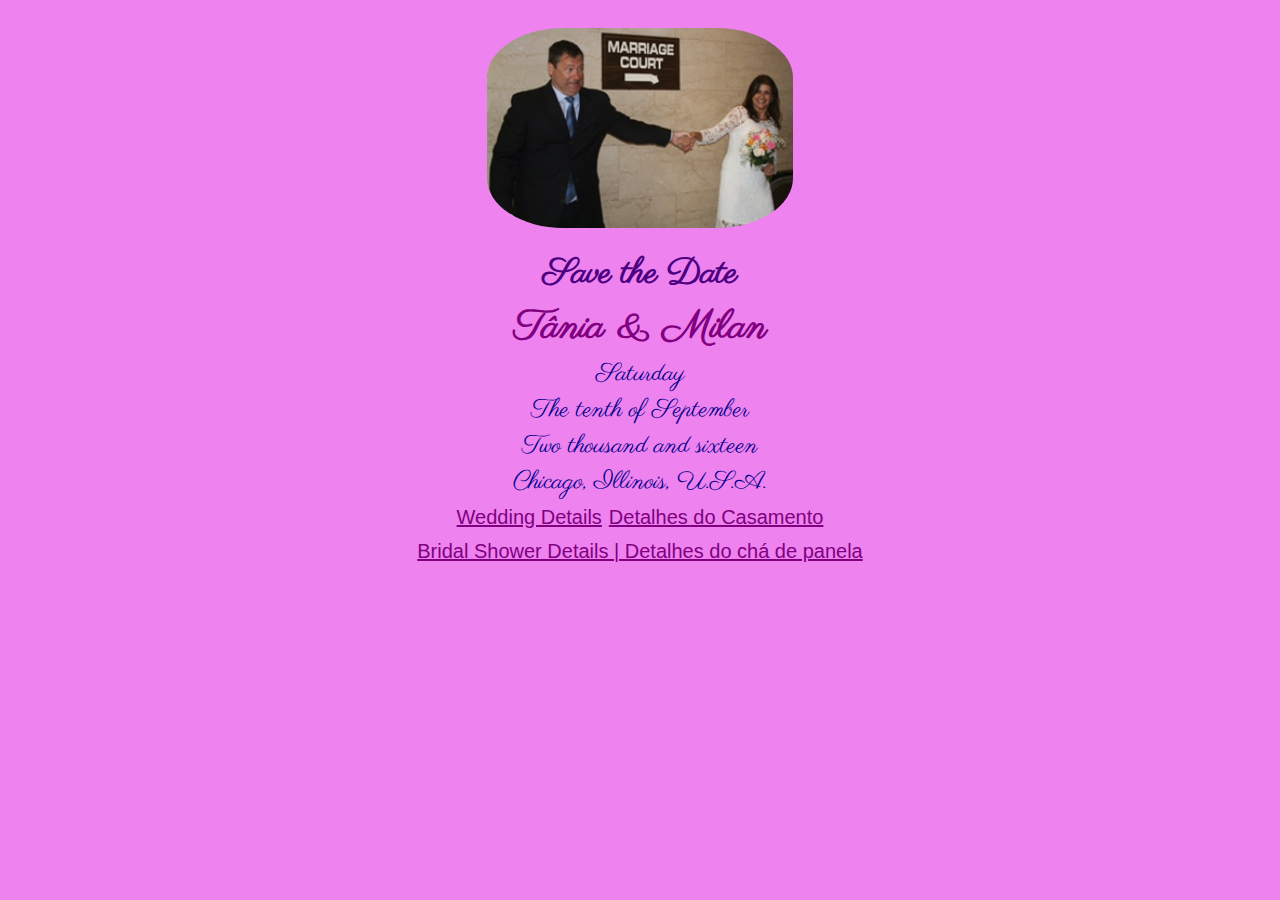
<file: index.html>
<!DOCTYPE html>
<html lang="en">

<head>
    <meta charset="UTF-8">
    <meta name="viewport" content="width=device-width, initial-scale=1.0">
    <title>Tânia & Milan's Wedding</title>
    <link href='https://fonts.googleapis.com/css?family=Parisienne' rel='stylesheet' type='text/css'>
    <link rel="stylesheet" href="style.css">
    <link rel="shortcut icon" href="img/wedding-couple.png">
    <script src="https://ajax.googleapis.com/ajax/libs/jquery/2.2.2/jquery.min.js"></script>
    <script type="text/javascript" src="script.js"></script>
</head>

<body>
    <div id='body_holder'>
        <div id='container'>
            <img src="img/dragging.JPG" alt="proposal picture">
            <section id="content">
                <h3>Save the Date</h3>
                <h1>Tânia & Milan</h1>
                <p>Saturday</p>
                <p>The tenth of September</p>
                <p>Two thousand and sixteen</p>
                <p id="location">Chicago, Illinois, U.S.A.</p>
                <a class='links' href="eng_details.html">Wedding Details</a> <a class='links' href="port_details.html">Detalhes do Casamento</a>
                <br>
                <a class='links' href="shower.html">Bridal Shower Details | Detalhes do chá de panela </a>
                <br>
            </section>
            <!--         <section id="hall-info">
                <p><u>CEREMONY</u>
                    <br><strong>Three o'clock</strong>
                    <br><a href="https://www.google.com/maps/place/Holy+Resurrection+Cathedral/@41.9840473,-87.8306561,16.75z/data=!4m2!3m1!1s0x880fc9891ef54f71:0xfe02f8d762c1c5b6" target="_blank">Holy Resurrection Serbian Orthodox Cathedral</a>
                    <br> 5701 North Redwood Drive
                    <br> Chicago, Illinois 60631
                    <br> U.S.A.
                </p>
            </section>
            <section id="church-info">
                <p>
                    <u>RECEPTION</u>
                    <br> Cocktails: <strong>Six o'clock</strong> | Dinner: <strong>Seven o'clock</strong>
                    <br><a href="https://www.google.com/maps/place/Hall+American+Serbrian/@41.9827944,-87.8283232,18z/data=!4m7!1m4!3m3!1s0x880fc9891ef54f71:0xfe02f8d762c1c5b6!2sHoly+Resurrection+Cathedral!3b1!3m1!1s0x880fc9892a1143fb:0x8a86cdefd7938786" target="_blank">American Serbian Hall</a>
                    <br> 8035 West Serbian Road
                    <br> Chicago, Illinois 60631
                    <br> U.S.A.
                </p>
            </section> -->
        </div>
</body>

</html>
</file>
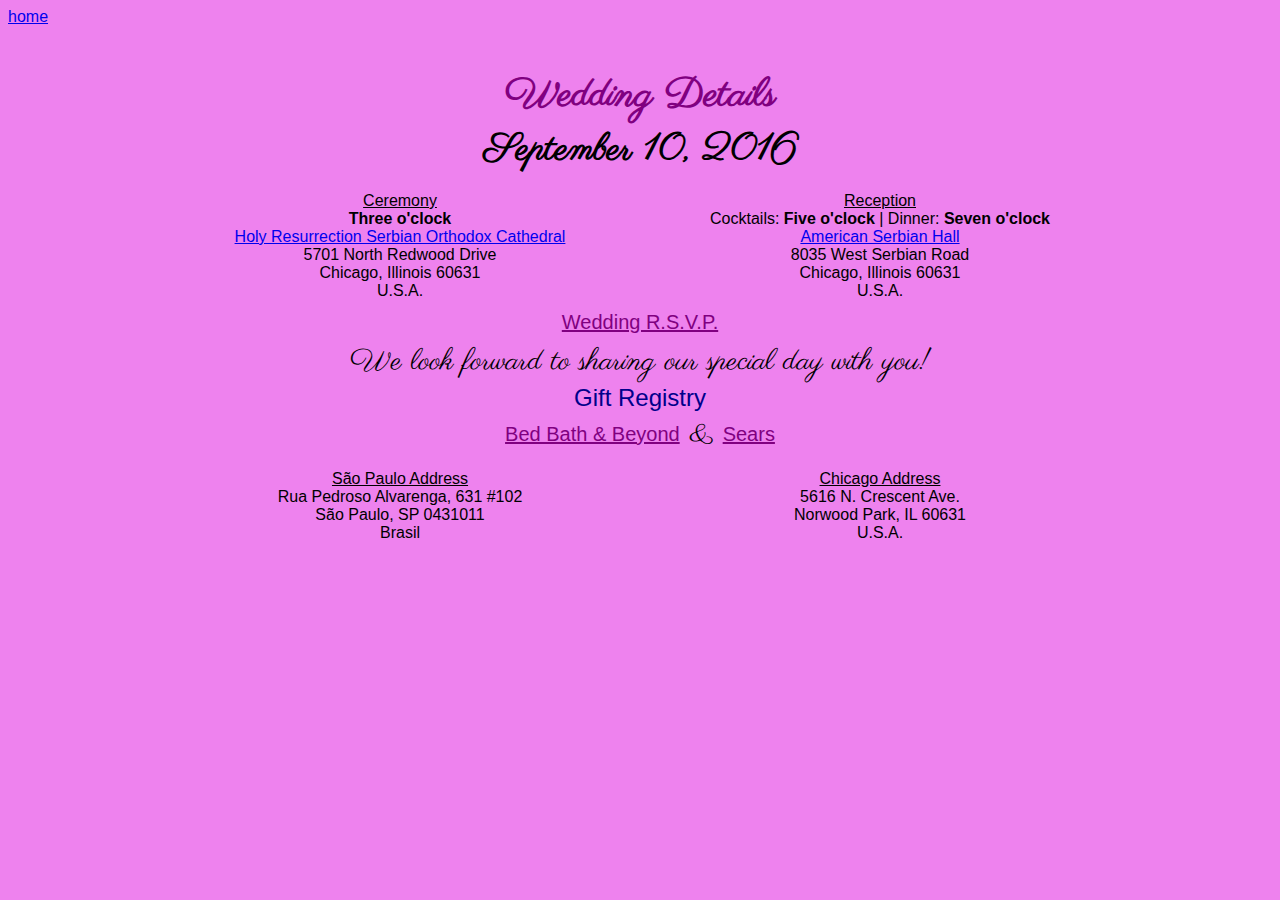
<file: eng_details.html>
<!DOCTYPE html>
<html lang="en">

<head>
    <meta charset="UTF-8">
    <meta name="viewport" content="width=device-width, initial-scale=1.0">
    <title>Milan & Tânia's Wedding</title>
    <link href='https://fonts.googleapis.com/css?family=Parisienne' rel='stylesheet' type='text/css'>
    <link rel="stylesheet" href="style.css">
    <link rel="shortcut icon" href="img/wedding-couple.png">
    <script src="https://ajax.googleapis.com/ajax/libs/jquery/2.2.2/jquery.min.js"></script>
    <script type="text/javascript" src="script.js"></script>
</head>

<body>
    <div id='body_holder'>
        <a href="index.html">home</a>
        <div id='container'>
            <section id="content">
                <h1>Wedding Details</h1>
                <h2>September 10, 2016</h2>
            </section>
            <section id="church-info">
                <p><u>Ceremony</u>
                    <br><strong>Three o'clock</strong>
                    <br><a href="https://www.google.com/maps/place/Holy+Resurrection+Cathedral/@41.9840473,-87.8306561,16.75z/data=!4m2!3m1!1s0x880fc9891ef54f71:0xfe02f8d762c1c5b6" target="_blank">Holy Resurrection Serbian Orthodox Cathedral</a>
                    <br> 5701 North Redwood Drive
                    <br> Chicago, Illinois 60631
                    <br> U.S.A.
                </p>
            </section>
            <section id="hall-info">
                <p>
                    <u>Reception</u>
                    <br> Cocktails: <strong>Five o'clock</strong> | Dinner: <strong>Seven o'clock</strong>
                    <br><a href="https://www.google.com/maps/place/Hall+American+Serbrian/@41.9827944,-87.8283232,18z/data=!4m7!1m4!3m3!1s0x880fc9891ef54f71:0xfe02f8d762c1c5b6!2sHoly+Resurrection+Cathedral!3b1!3m1!1s0x880fc9892a1143fb:0x8a86cdefd7938786" target="_blank">American Serbian Hall</a>
                    <br> 8035 West Serbian Road
                    <br> Chicago, Illinois 60631
                    <br> U.S.A.
                </p>
            </section>
            <br>
            <div id="center"> <a class='links' href="mailto:taniamilan16@yahoo.com?subject=R.S.V.P.&body=Name: ____________________%0D%0ANumber of Adults: ________%0D%0ANumber of Children: ______">Wedding R.S.V.P.</a>
                <br>We look forward to sharing our special day with you!
                <p id="gifts">Gift Registry</p>
                <p><a class='links' href="http://www.bedbathandbeyond.com/store/page/Registry" target="_blank">Bed Bath & Beyond</a> &
                    <a class='links' href="https://www.sears.com/giftregistry/landing/home#top" target="_blank">Sears</a></p>
            </div>
            <section id="brazil-info">
                <p><u>São Paulo Address</u>
                    <br> Rua Pedroso Alvarenga, 631 #102
                    <br> São Paulo, SP 0431011
                    <br> Brasil
                </p>
            </section>
            <section id="usa-info">
                <p><u>Chicago Address</u>
                    <br> 5616 N. Crescent Ave.
                    <br> Norwood Park, IL 60631
                    <br> U.S.A.
                </p>
            </section>
        </div>
</body>

</html>
</file>
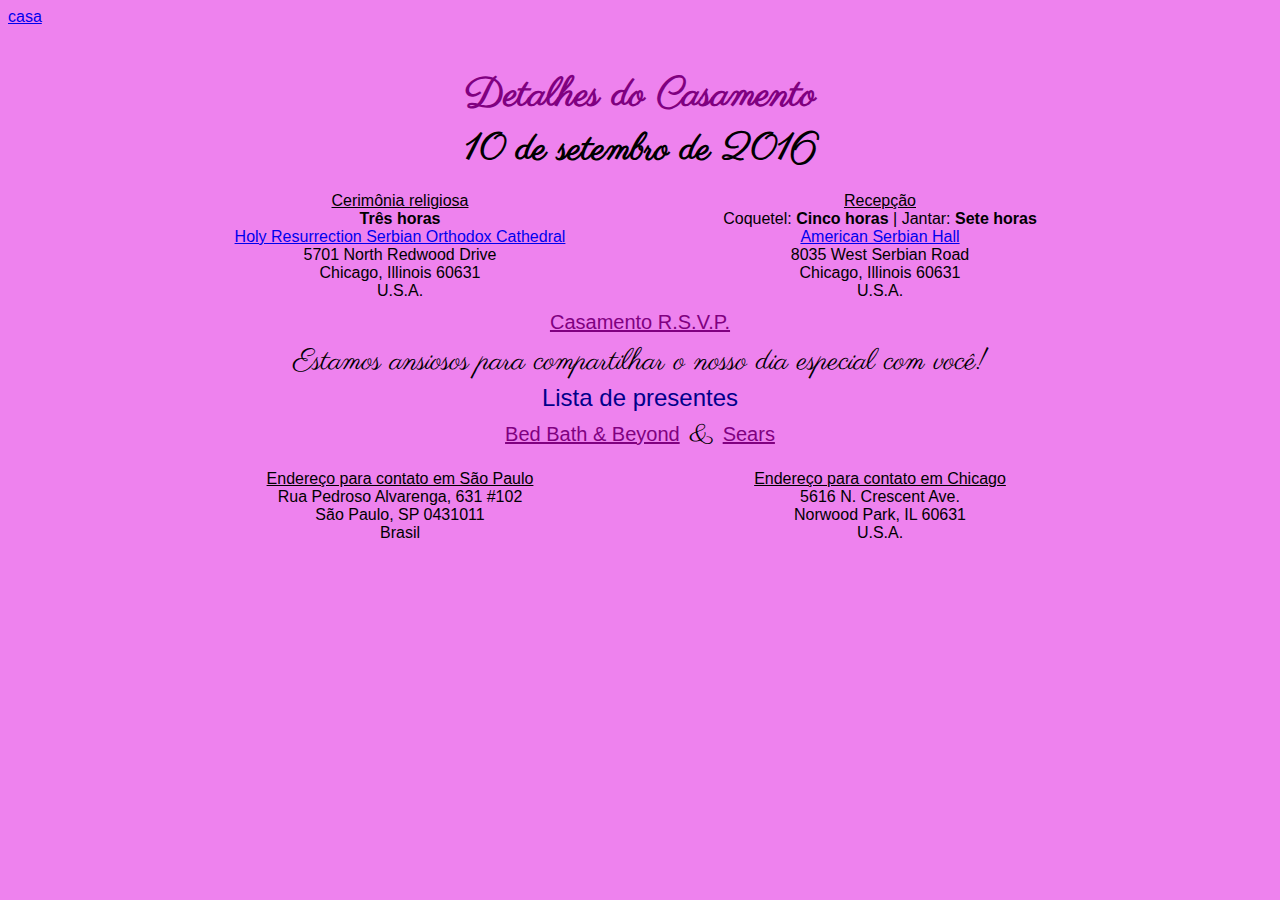
<file: port_details.html>
<!DOCTYPE html>
<html lang="en">

<head>
    <meta charset="UTF-8">
    <meta name="viewport" content="width=device-width, initial-scale=1.0">
    <title>Tânia & Milan's Wedding</title>
    <link href='https://fonts.googleapis.com/css?family=Parisienne' rel='stylesheet' type='text/css'>
    <link rel="stylesheet" href="style.css">
    <link rel="shortcut icon" href="img/wedding-couple.png">
    <script src="https://ajax.googleapis.com/ajax/libs/jquery/2.2.2/jquery.min.js"></script>
    <script type="text/javascript" src="script.js"></script>
</head>

<body>
    <div id='body_holder'>
        <a href="index.html">casa</a>
        <div id='container'>
            <section id="content">
                <h1>Detalhes do Casamento</h1>
                <h2>10 de setembro de 2016</h2>
            </section>
            <section id="church-info">
                <p><u>Cerimônia religiosa</u>
                    <br><strong>Três horas</strong>
                    <br><a href="https://www.google.com/maps/place/Holy+Resurrection+Cathedral/@41.9840473,-87.8306561,16.75z/data=!4m2!3m1!1s0x880fc9891ef54f71:0xfe02f8d762c1c5b6" target="_blank">Holy Resurrection Serbian Orthodox Cathedral</a>
                    <br> 5701 North Redwood Drive
                    <br> Chicago, Illinois 60631
                    <br> U.S.A.
                </p>
            </section>
            <section id="hall-info">
                <p>
                    <u>Recepção</u>
                    <br> Coquetel: <strong>Cinco horas</strong> | Jantar: <strong>Sete horas</strong>
                    <br><a href="https://www.google.com/maps/place/Hall+American+Serbrian/@41.9827944,-87.8283232,18z/data=!4m7!1m4!3m3!1s0x880fc9891ef54f71:0xfe02f8d762c1c5b6!2sHoly+Resurrection+Cathedral!3b1!3m1!1s0x880fc9892a1143fb:0x8a86cdefd7938786" target="_blank">American Serbian Hall</a>
                    <br> 8035 West Serbian Road
                    <br> Chicago, Illinois 60631
                    <br> U.S.A.
                </p>
            </section>
            <br>
            <div id="center"><a class='links' href="mailto:taniamilan16@yahoo.com?subject=R.S.V.P.&body=Nome: ______________________%0D%0ANúmero de Adultos: _________%0D%0ANúmero de Crianças: ___________">Casamento R.S.V.P.</a>
                <br>Estamos ansiosos para compartilhar o nosso dia especial com você!
                <p id="gifts">Lista de presentes</p>
                <p><a class='links' href="http://www.bedbathandbeyond.com/store/page/Registry" target="_blank">Bed Bath & Beyond</a> &
                    <a class='links' href="https://www.sears.com/giftregistry/landing/home#top" target="_blank">Sears</a></p>
            </div>
            <section id="brazil-info">
                <p><u>Endereço para contato em São Paulo </u>
                    <br> Rua Pedroso Alvarenga, 631 #102
                    <br> São Paulo, SP 0431011
                    <br> Brasil
                </p>
            </section>
            <section id="usa-info">
                <p><u>Endereço para contato em Chicago</u>
                    <br> 5616 N. Crescent Ave.
                    <br> Norwood Park, IL 60631
                    <br> U.S.A.
                </p>
            </section>
            <br>
        </div>
</body>

</html>
</file>
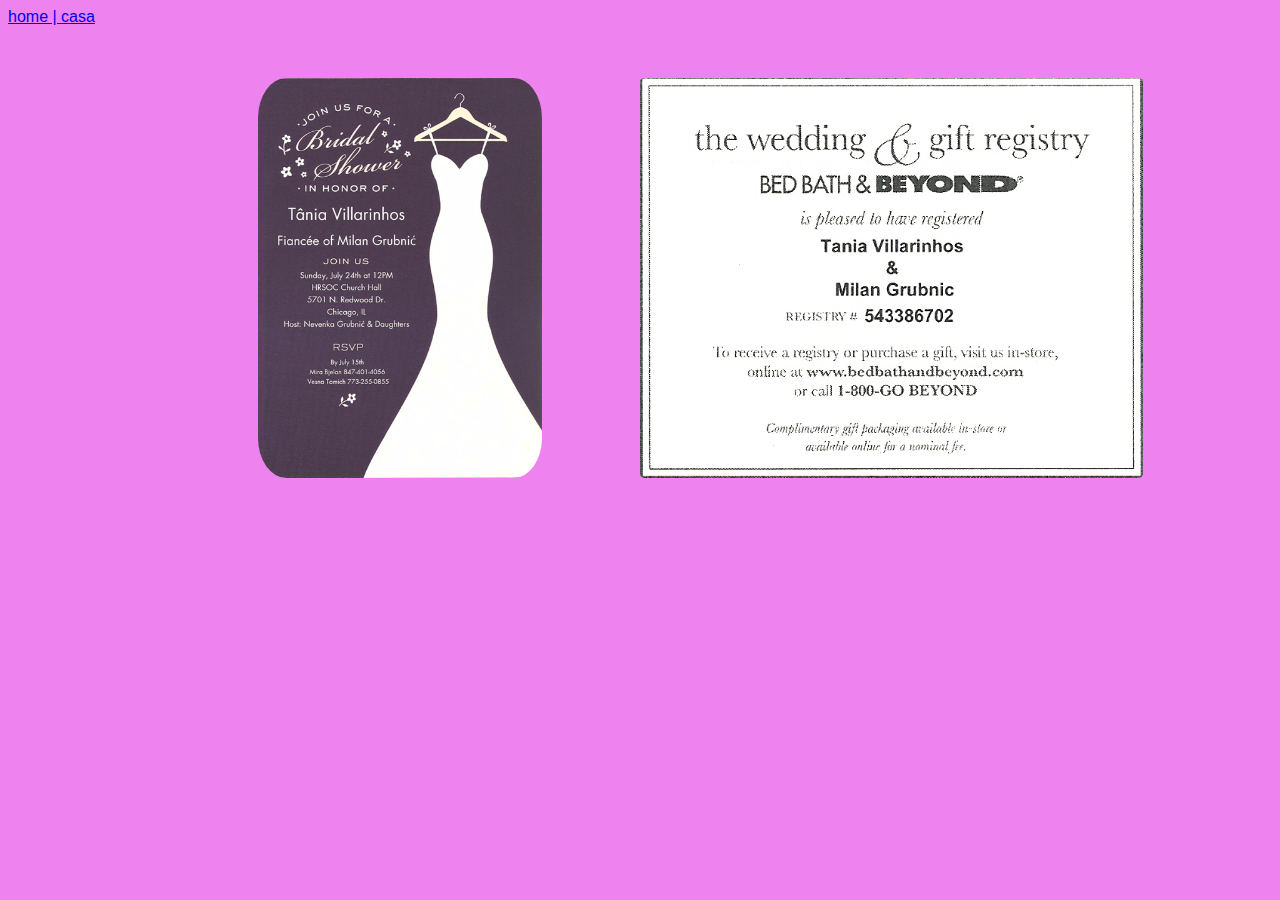
<file: shower.html>
<!DOCTYPE html>
<html lang="en">

<head>
    <meta charset="UTF-8">
    <meta name="viewport" content="width=device-width, initial-scale=1.0">
    <title>Tânia's Bridal Shower</title>
    <link href='https://fonts.googleapis.com/css?family=Parisienne' rel='stylesheet' type='text/css'>
    <link rel="stylesheet" href="style.css">
    <link rel="shortcut icon" href="img/wedding-couple.png">
    <script src="https://ajax.googleapis.com/ajax/libs/jquery/2.2.2/jquery.min.js"></script>
    <script type="text/javascript" src="script.js"></script>
</head>

<body>
    <div id='body_holder'>
        <a href="index.html">home | casa</a>
        <div id='container'>
            <section id="content">
            </section>
            <section id="shower-info">
                <a href="https://www.google.com/maps/place/Hall+American+Serbrian/@41.9827944,-87.8283232,18z/data=!4m7!1m4!3m3!1s0x880fc9891ef54f71:0xfe02f8d762c1c5b6!2sHoly+Resurrection+Cathedral!3b1!3m1!1s0x880fc9892a1143fb:0x8a86cdefd7938786" target="_blank"><img id=shower src="img/shower.JPG" alt="shower invite"></a>
            </section>
            <section id="registry-info">
                <a href="http://www.bedbathandbeyond.com/store/page/Registry" target="_blank">
                    <img id=registry src="img/registry.JPG" alt="registry card"></a>
            </section>
        </div>
    </div>
</body>

</html>
</file>
<file: style.css>
#body_holder {
    visibility: hidden;
}

body {
    background-color: violet;
    font-family: Arial, Helvetica, sans-serif;
}

h1 {
    font-size: 40px;
    color: purple;
}

h3 {
    font-size: 35px;
    color: indigo;
}

p,
h1,
h2,
h3 {
    margin: 2px;
}

#content {
    font-family: 'Parisienne', cursive;
}

.links {
    font-family: Arial, Helvetica, sans-serif;
    font-size: 20px;
    color: purple;
}

#gifts {
    font-family: Arial, Helvetica, sans-serif;
    font-size: 24px;
    color: darkblue;
}

#content p {
    color: darkblue;
}

#container {
    padding-top: 20px;
    width: 960px;
    height: 478px;
    margin: 0px auto;
}

#content {
    padding-top: 20px;
    text-align: center;
    font-size: 25px;
}

#church-info,
#hall-info,
#brazil-info,
#usa-info,
#shower-info,
#registry-info {
    padding-top: 12px;
    width: 480px;
    float: left;
    text-align: center
}

p#location {
    color: border-left: ;
}

#back {
    text-align: center;
}

img {
    height: 200px;
    border-radius: 25%;
    margin: auto;
    display: block;
}

#shower {
    height: 400px;
    border-radius: 10%;
    margin: auto;
    display: block;
}

#registry {
    height: 400px;
    border-radius: 1%;
    margin: auto;
    display: block;
}

#center {
    text-align: center;
    font-family: 'Parisienne', cursive;
    font-size: 30px;
}


/*Tablets: iPads*/

@media screen and (max-width:959px) {
    #container {
        width: 100%;
    }
    #hall-info,
    #registry-info,
    #usa-info {
        width: 50%;
    }
    #church-info,
    #shower-info,
    #brazil-info {
        width: 50%;
    }
}


/*Large screen smart phones: iPhone 6*/

@media screen and (max-width:690px) {
    #container {
        width: 100%;
    }
    #hall-info,
    #registry-info,
    #usa-info {
        width: 100%;
    }
    #church-info,
    #shower-info,
    #brazil-info {
        width: 100%;
    }
}


/*First generation smart phones: iPhone 3GS*/

@media screen and (max-width:320px) {
    #container {
        width: 320px;
    }
    #church-info,
    #hall-info,
    #brazil-info,
    #usa-info {
        font-size: 14px;
    }
}
</file>
